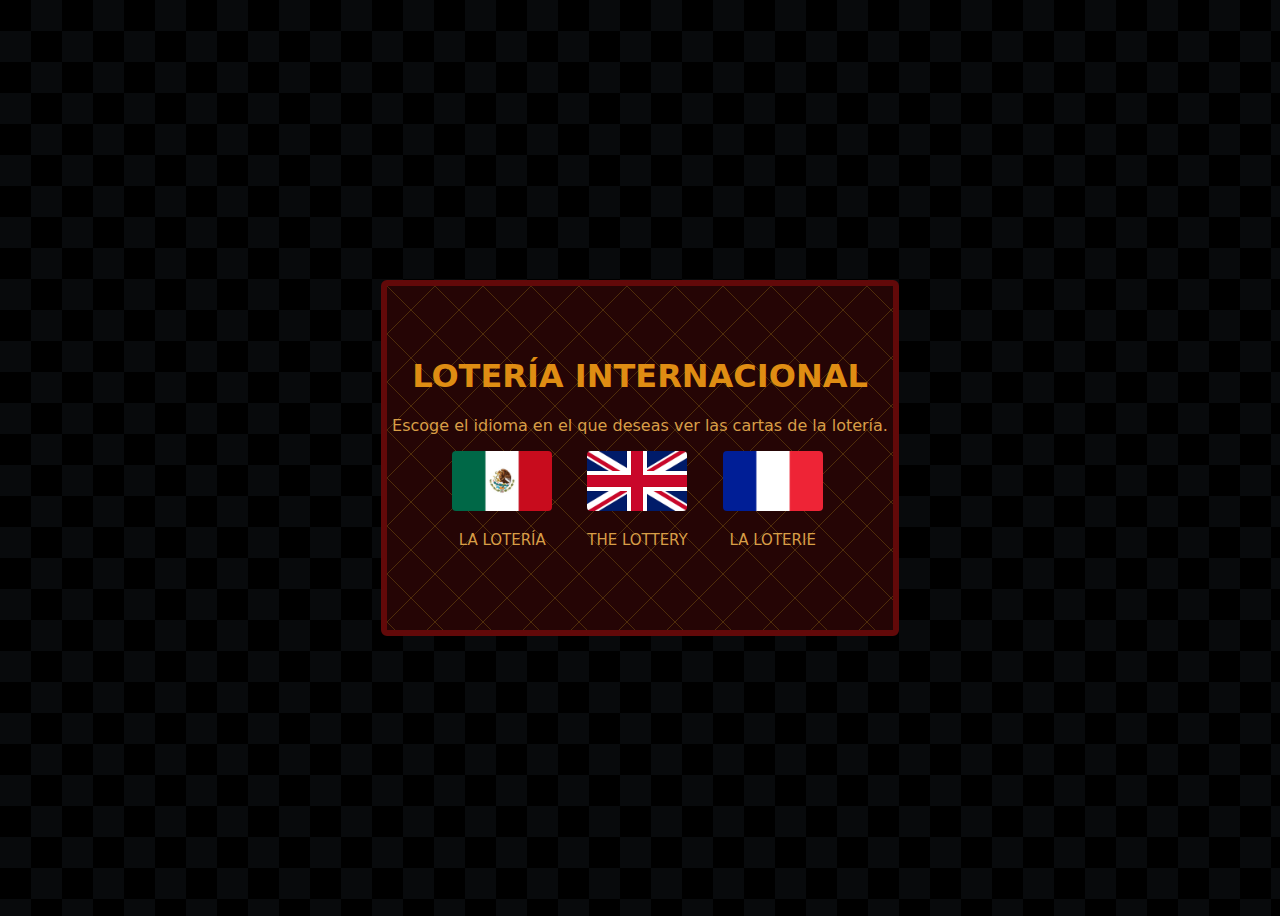
<file: index.html>
<!DOCTYPE html>
<html>
<head>
    <title>Barajear Lotería</title>
    <link rel="stylesheet" href="STYLE_MENU.css">
    <style>
        body {
            display: flex;
            justify-content: center;
            align-items: center;
            height: 100vh;
        }
        #container {
            max-width: 800px;
            text-align: center;
        }
        ul {
            display: flex;
            flex-direction: row;
            list-style-type: none;
            padding: 0;
            justify-content: center;
        }
        li {
            margin-left: 15px;
            margin-right: 20px;
            font-size: 10px;
        }
        .flag-container {
            display: flex;
            flex-direction: column;
            align-items: center;
            justify-content: center;
            text-align: center;
            max-width: 150px;
        }
    </style>
</head>
<body>
    <div id="container" class="carta">
        <center>
            <h1>LOTERÍA INTERNACIONAL</h1>
            <p>
                Escoge el idioma en el que deseas ver las cartas de la lotería.
            </p>
            
            <ul>
                <li>
                    <a href="LOT_ESP.html">
                        <img src="IMGS/mex.jpg" alt="">
                        <p>LA LOTERÍA</p>
                    </a>
                </li>
                <li>
                    <a href="LOT_ENG.html">
                        <img src="IMGS/inglaterra.png" alt="">
                        <p>THE LOTTERY</p>
                    </a>
                </li>
                <li>
                    <a href="LOT_FR.html">
                        <img src="IMGS/france.png" alt="">
                        <p>LA LOTERIE</p>
                    </a>
                </li>
            </ul>
        </center>
    </div>
</body>
</html>
</file>
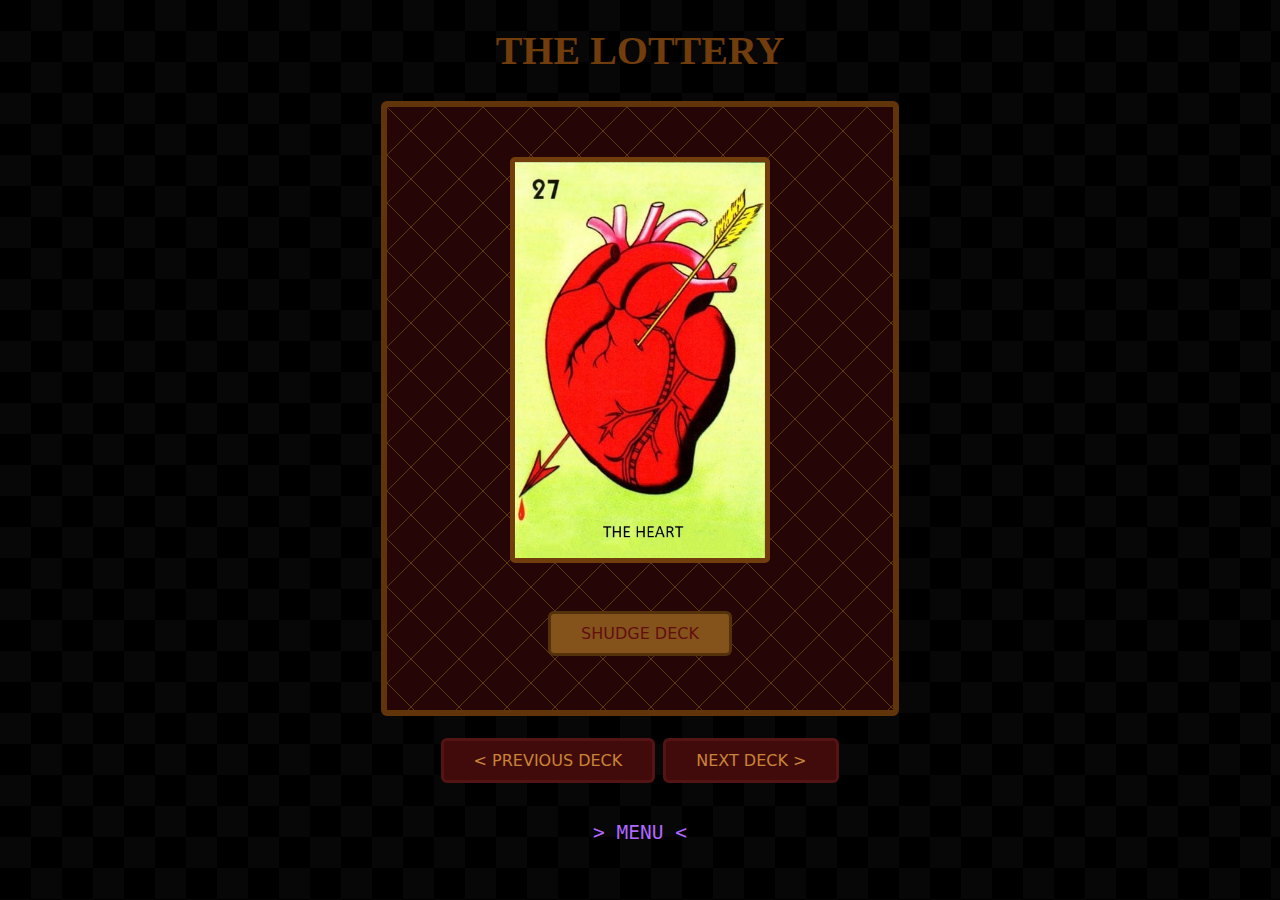
<file: LOT_ENG.html>
<!DOCTYPE html>
<html>
<head>
    <title>Barajear Lotería</title>
    <link rel="stylesheet" href="STYLE_CARTAS.css">
</head>
<body>
    <center>
        <h1>THE LOTTERY</h1>
        <div id="carta" class="carta">
            <div id="imagen"></div>
            <div id="boton">
                <input type="button" value="SHUDGE DECK" onclick="location.reload()"/>
            </div>
        </div>
        <br>
        <button id="ant" onclick="anterior()"disabled> < PREVIOUS DECK</button>
        <button id="sig" onclick="siguiente()">NEXT DECK > </button>
        <br><br>
        
        <p><a href="index.html"> > MENU <</a></p>

    <script>
        const baraja = [1,2,3,4,5,6,7,8,9,10,11,12,13,14,15,16,17,18,19,20,
            21,22,23,24,25,26,27,28,29,30,31,32,33,34,35,36,37,38,39,40,41,42,
            43,44,45,46,47,48,49,50,51,52,53,54];

        const audioPath = 'ENG/AUD/';

        let indice = 0;

        function desordena() {
            for (let i = baraja.length - 1; i > 0; i--) {
                let j = Math.floor(Math.random() * (i + 1));
                let k = baraja[i];
                baraja[i] = baraja[j];
                baraja[j] = k;
            }
        }

        function mostrarImagen() {
            document.getElementById("imagen").innerHTML = '<img src="ENG/IMG/' + baraja[indice] + '.jpeg" width="20%">';
            reproducirAudio();
        }

        function reproducirAudio() {
            const audioFile = audioPath + baraja[indice] + '.m4a';
            const audio = new Audio(audioFile);
            audio.play();
        }

        function siguiente() {
            indice++;
            if (indice >= baraja.length) {
                indice = 0;
                sig.disabled=true;
            }
            else( indice < baraja.length)
            {
                ant.disabled=false;
            }

            mostrarImagen();
        }

        function anterior() {
            indice--;
            if (indice < 0) {
                indice = baraja.length - 1;
                ant.disabled=true;
            }
            mostrarImagen();
        }

        desordena();
        mostrarImagen();
    </script>
    </center>
</body>
</html>
</file>
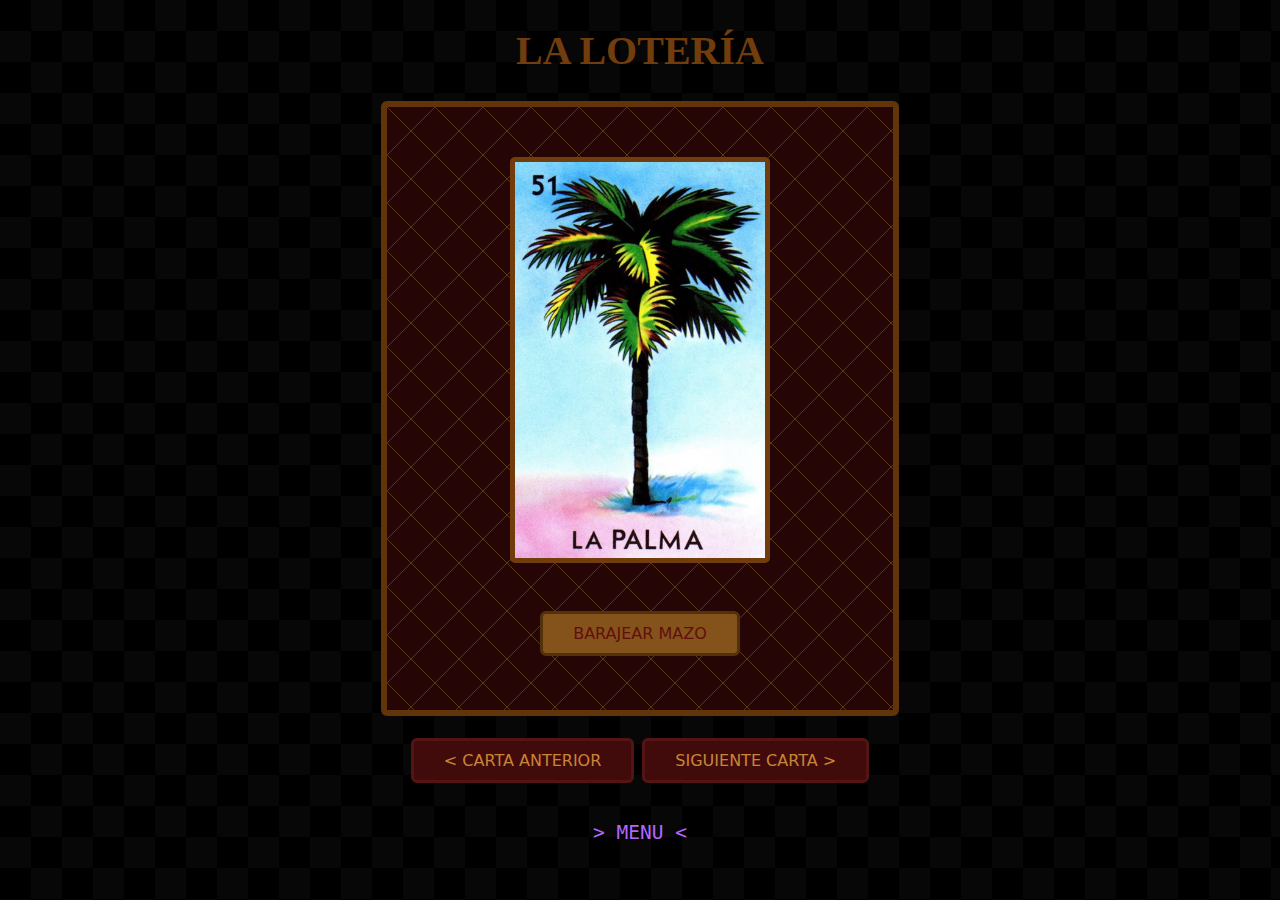
<file: LOT_ESP.html>
<!DOCTYPE html>
<html>
<head>
    <title>Barajear Lotería</title>
    <link rel="stylesheet" href="STYLE_CARTAS.css">
</head>
<body>
    <center>
        <h1>LA LOTERÍA</h1>
        <div id="carta" class="carta">
            <div id="imagen"></div>
            <div id="boton">
                <input type="button" value="BARAJEAR MAZO" onclick="location.reload()"/>
            </div>
        </div>
        <br>
        <button id="ant" onclick="anterior()"disabled> < CARTA ANTERIOR</button>
        <button id="sig" onclick="siguiente()">SIGUIENTE CARTA > </button>
        <br><br>
        
        <p><a href="index.html"> > MENU <</a></p>

    <script>
        const baraja = [1,2,3,4,5,6,7,8,9,10,11,12,13,14,15,16,17,18,19,20,
            21,22,23,24,25,26,27,28,29,30,31,32,33,34,35,36,37,38,39,40,41,42,
            43,44,45,46,47,48,49,50,51,52,53,54];

        const audioPath = 'ESP/AUD/';

        let indice = 0;

        function desordena() {
            for (let i = baraja.length - 1; i > 0; i--) {
                let j = Math.floor(Math.random() * (i + 1));
                let k = baraja[i];
                baraja[i] = baraja[j];
                baraja[j] = k;
            }
        }

        function mostrarImagen() {
            document.getElementById("imagen").innerHTML = '<img src="ESP/IMG/' + baraja[indice] + '.jpg" width="20%">';
            reproducirAudio();
        }

        function reproducirAudio() {
            const audioFile = audioPath + baraja[indice] + '.m4a';
            const audio = new Audio(audioFile);
            audio.play();
        }

        function siguiente() {
            indice++;
            if (indice >= baraja.length) {
                indice = 0;
                sig.disabled=true;
            }
            else( indice < baraja.length)
            {
                ant.disabled=false;
            }

            mostrarImagen();
        }

        function anterior() {
            indice--;
            if (indice < 0) {
                indice = baraja.length - 1;
                ant.disabled=true;
            }
            mostrarImagen();
        }

        desordena();
        mostrarImagen();
    </script>
    </center>
</body>
</html>
</file>
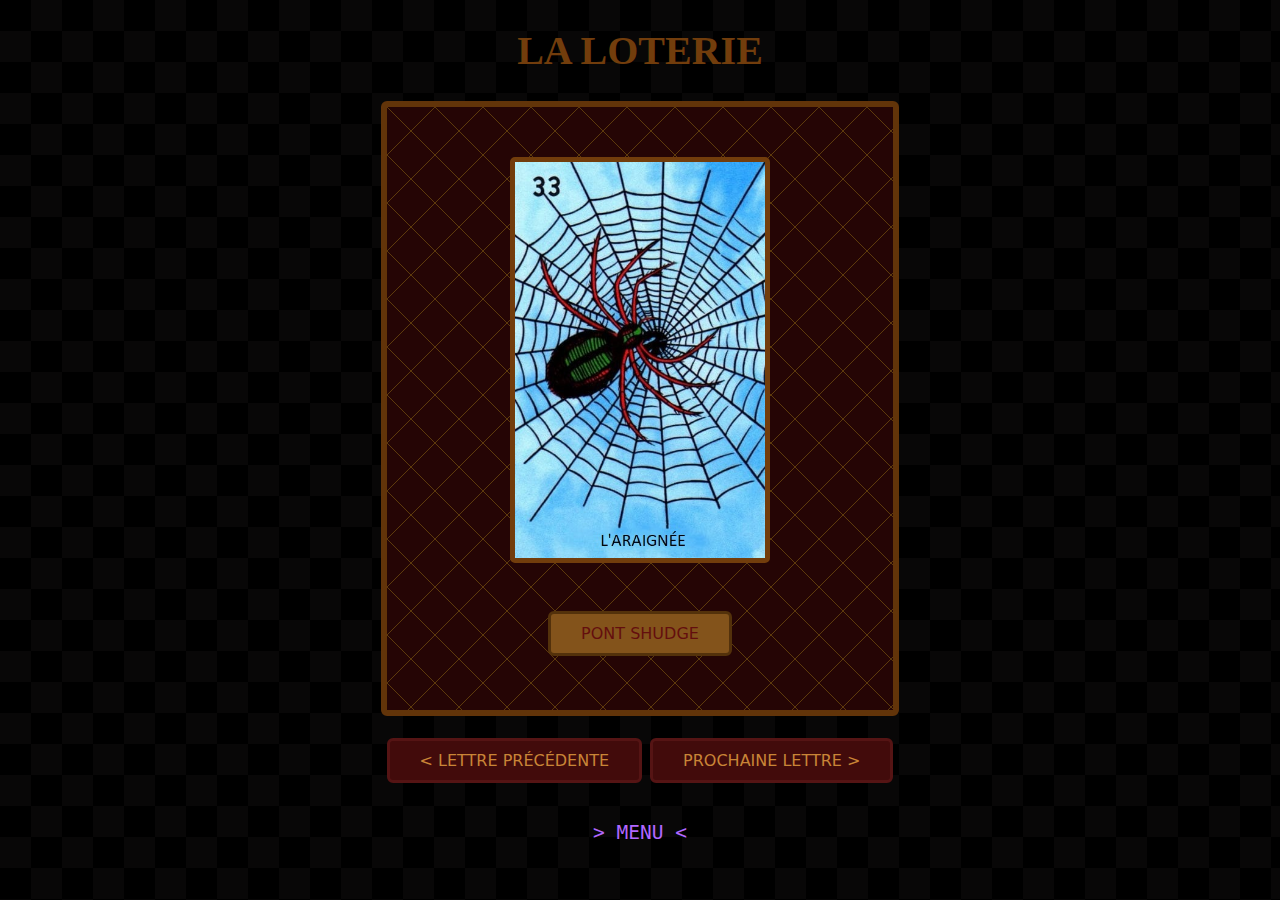
<file: LOT_FR.html>
<!DOCTYPE html>
<html>
<head>
    <title>Barajear Lotería</title>
    <link rel="stylesheet" href="STYLE_CARTAS.css">
</head>
<body>
    <center>
        <h1>LA LOTERIE</h1>
        <div id="carta" class="carta">
            <div id="imagen"></div>
            <div id="boton">
                <input type="button" value="PONT SHUDGE" onclick="location.reload()"/>
            </div>
        </div>
        <br>
        <button id="ant" onclick="anterior()"disabled> < LETTRE PRÉCÉDENTE</button>
        <button id="sig" onclick="siguiente()">PROCHAINE LETTRE > </button>
        <br><br>
        
        <p><a href="index.html"> > MENU <</a></p>

    <script>
        const baraja = [1,2,3,4,5,6,7,8,9,10,11,12,13,14,15,16,17,18,19,20,
            21,22,23,24,25,26,27,28,29,30,31,32,33,34,35,36,37,38,39,40,41,42,
            43,44,45,46,47,48,49,50,51,52,53,54];

        const audioPath = 'FR/AUD/';

        let indice = 0;

        function desordena() {
            for (let i = baraja.length - 1; i > 0; i--) {
                let j = Math.floor(Math.random() * (i + 1));
                let k = baraja[i];
                baraja[i] = baraja[j];
                baraja[j] = k;
            }
        }

        function mostrarImagen() {
            document.getElementById("imagen").innerHTML = '<img src="FR/IMG/' + baraja[indice] + '.jpeg" width="20%">';
            reproducirAudio();
        }

        function reproducirAudio() {
            const audioFile = audioPath + baraja[indice] + '.m4a';
            const audio = new Audio(audioFile);
            audio.play();
        }

        function siguiente() {
            indice++;
            if (indice >= baraja.length) {
                indice = 0;
                sig.disabled=true;
            }
            else( indice < baraja.length)
            {
                ant.disabled=false;
            }

            mostrarImagen();
        }

        function anterior() {
            indice--;
            if (indice < 0) {
                indice = baraja.length - 1;
                ant.disabled=true;
            }
            mostrarImagen();
        }

        desordena();
        mostrarImagen();
    </script>
    </center>
</body>
</html>
</file>
<file: STYLE_MENU.css>
body{
    background-image: repeating-conic-gradient(#080A0C 0% 25%, #000000 0% 50%);
    background-position: 0 0, 31px 31px;
    background-size: 62px 62px;
    background-color: #000000;
    display: flex;
    justify-content: center;
    align-items: center;
    height: 100vh;
}
img{
    width: 100px;
}
h1{
    color: rgb(223, 141, 19);
    font-family: system-ui, -apple-system, BlinkMacSystemFont, 'Segoe UI', Roboto, Oxygen, 
    Ubuntu, Cantarell, 'Open Sans', 'Helvetica Neue', sans-serif;
}
P{
    color: rgb(216, 158, 71);
    font-family: system-ui, -apple-system, BlinkMacSystemFont, 'Segoe UI', Roboto, Oxygen, 
    Ubuntu, Cantarell, 'Open Sans', 'Helvetica Neue', sans-serif;
}
img{
    border-radius: 4px;
}

.carta{
    background: linear-gradient(45deg, transparent 49%, #5d3a0cc0 49% 51%, transparent 51%) , linear-gradient(-45deg, transparent 49%, #5d3a0cc0 49% 51%, transparent 51%);
    background-size: 3em 3em;
    background-color: #250505;
    opacity: 1;
    border: 6px solid rgb(98, 9, 9);
    border-radius: 6px;
    width: 40%;
    padding-top: 50px;
    padding-bottom: 50px;
    position: relative;
}

::-webkit-scrollbar { display: none;}

a:link {
    color: rgb(177, 33, 33);
    background-color: transparent;
    text-decoration: none;
    font-family: monospace;
    font-size: 150%;
    text-align: center;
}

a:visited {
    color: rgb(177, 33, 33);
    background-color: transparent;
    text-decoration: none;
    font-family: monospace;
    font-size: 150%;
    text-align: center;
}

a:hover {
    color: rgb(177, 33, 33);
    background-color: transparent;
    font-family: monospace;
    font-size: 150%;
    text-align: center;
}

a:active {
    color: rgb(177, 33, 33);
    background-color: transparent;
    font-family: monospace;
    font-size: 150%;
    text-align: center;
}
</file>
<file: STYLE_CARTAS.css>
body{
    background-image: repeating-conic-gradient(#080707 0% 25%, #000000 0% 50%);
    background-position: 0 0, 31px 31px;
    background-size: 62px 62px;
    background-color: #000000;
    
}

h1{
    color: rgb(114, 61, 12);
    font-size: 40px;
}

.carta{
    background: linear-gradient(45deg, transparent 49%, #5d3a0c 49% 51%, transparent 51%) , linear-gradient(-45deg, transparent 49%, #5d3a0c 49% 51%, transparent 51%);
    background-size: 3em 3em;
    background-color: #250505;
    opacity: 1;
    border: 6px solid rgb(98, 52, 9);
    border-radius: 6px;
    width: 40%;
    padding-top: 50px;
    padding-bottom: 50px;
    position: relative;
}
img
{
    border: 5px solid rgb(114, 61, 12);
    border-radius: 5px;
    width: 250px;
}

a:link {
    color: rgb(177, 103, 333);
    background-color: transparent;
    text-decoration: none;
    font-family: monospace;
    font-size: 150%;
    text-align: center;
  }
  
  a:visited {
    color: rgb(177, 103, 33);
    background-color: transparent;
    text-decoration: none;
    font-family: monospace;
    font-size: 150%;
    text-align: center;
  }
  
  a:hover {
    color: rgb(177, 103, 33);
    background-color: transparent;
    font-family: monospace;
    font-size: 150%;
    text-align: center;
  }
  
  a:active {
    color: rgb(177, 33, 33);
    background-color: transparent;
    font-family: monospace;
    font-size: 150%;
    text-align: center;
  }

  button {
    background-color: #420b0b;
    border-radius: 6px;
    border: 3px solid rgb(85, 20, 20);
    color: rgb(201, 133, 55);
    padding: 10px 30px;
    text-align: center;
    font-family: system-ui, -apple-system, BlinkMacSystemFont, 'Segoe UI', Roboto, Oxygen, 
    Ubuntu, Cantarell, 'Open Sans', 'Helvetica Neue', sans-serif;
    font-size: 16px;
    margin: 4px 2px;
    opacity: 1;
    transition: 0.3s;
    display: inline-block;
    text-decoration: none;
    cursor: pointer;
  }
  
button:hover {background-color: #5c1313;}

input{
    background-color: #83531b;
    border-radius: 6px;
    border: 3px solid #53310b;
    color: #630e0e;
    padding: 10px 30px;
    text-align: center;
    font-size: 16px;
    font-weight: 500;
    font-family: system-ui, -apple-system, BlinkMacSystemFont, 'Segoe UI', Roboto, Oxygen, 
    Ubuntu, Cantarell, 'Open Sans', 'Helvetica Neue', sans-serif;
    margin: 4px 2px;
    opacity: 1;
    transition: 0.3s;
    display: inline-block;
    text-decoration: none;
    cursor: pointer;
}

#boton{
    margin-top: 40px;
}

::-webkit-scrollbar { display: none;}
</file>
